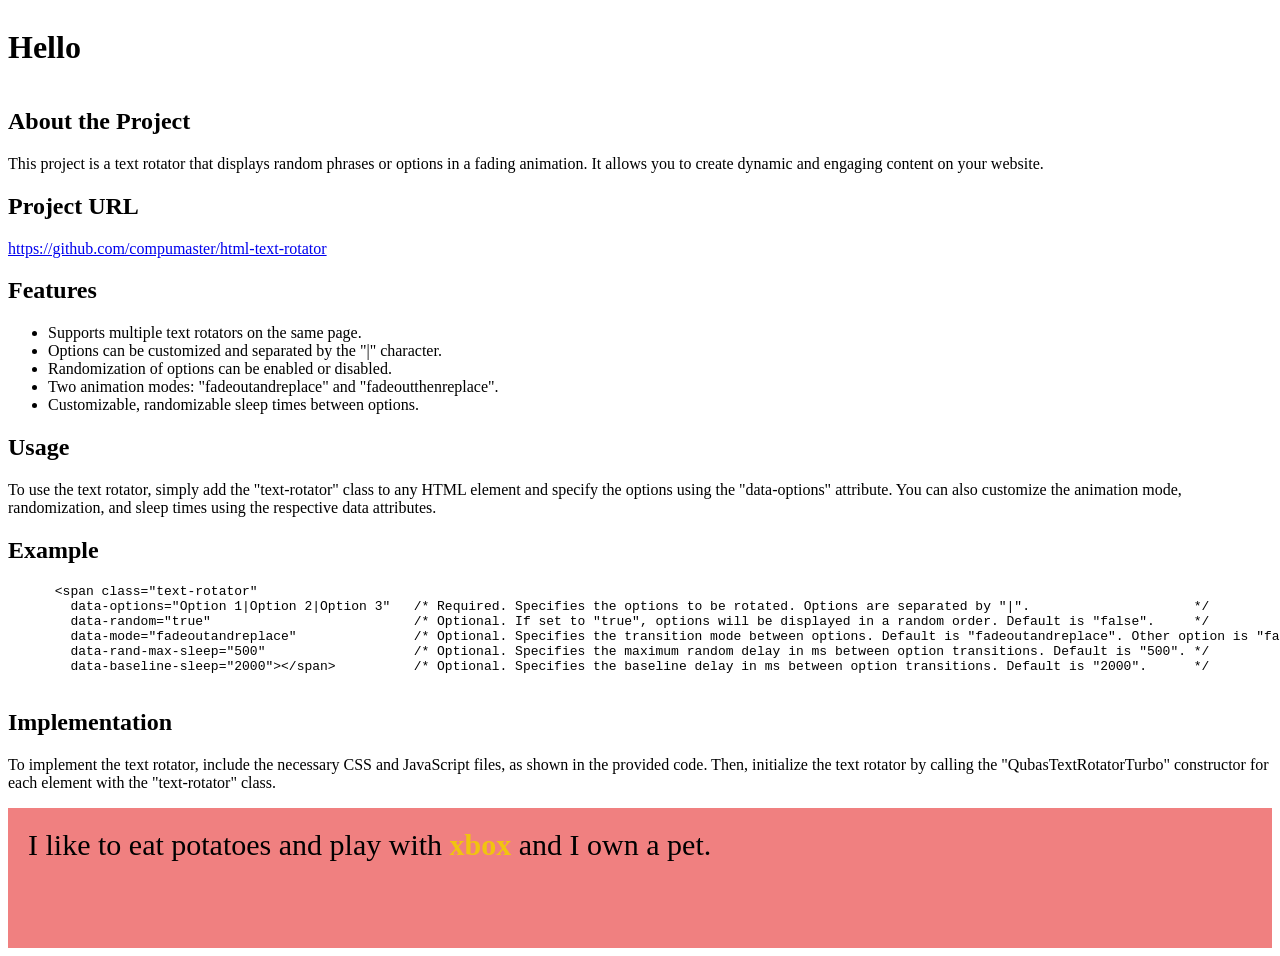
<file: docs/index.html>
<!DOCTYPE html>
<html lang="en">
<head>
  <meta charset="UTF-8">
  <meta name="viewport" content="width=device-width, initial-scale=1.0">
  <title>Text Rotator</title>
  <link rel="stylesheet" href="styles.css">

</head>
<body>
  <h1 class="text-rotator" data-options="Hello|Hola|Bonjour|Hallo|Ciao|Olá|Привет|こんにちは|你好|안녕하세요"></h1>
  <!-- Project Description  -->
  <div class="project-description">
    <h2>About the Project</h2>
    <p>This project is a text rotator that displays random phrases or options in a fading animation. It allows you to create dynamic and engaging content on your website.</p>

    <h2>Project URL</h2>
    <p><a href="https://github.com/compumaster/html-text-rotator">https://github.com/compumaster/html-text-rotator</a></p>

    <h2>Features</h2>
    <ul>
      <li>Supports multiple text rotators on the same page.</li>
      <li>Options can be customized and separated by the "|" character.</li>
      <li>Randomization of options can be enabled or disabled.</li>
      <li>Two animation modes: "fadeoutandreplace" and "fadeoutthenreplace".</li>
      <li>Customizable, randomizable sleep times between options.</li>
    </ul>

    <h2>Usage</h2>
    <p>To use the text rotator, simply add the "text-rotator" class to any HTML element and specify the options using the "data-options" attribute. You can also customize the animation mode, randomization, and sleep times using the respective data attributes.</p>

    <h2>Example</h2>
    <pre>
      &lt;span class="text-rotator"
        data-options="Option 1|Option 2|Option 3"   /* Required. Specifies the options to be rotated. Options are separated by "|".                     */
        data-random="true"                          /* Optional. If set to "true", options will be displayed in a random order. Default is "false".     */
        data-mode="fadeoutandreplace"               /* Optional. Specifies the transition mode between options. Default is "fadeoutandreplace". Other option is "fadeoutthenreplace"  */
        data-rand-max-sleep="500"                   /* Optional. Specifies the maximum random delay in ms between option transitions. Default is "500". */
        data-baseline-sleep="2000"&gt;&lt;/span&gt;          /* Optional. Specifies the baseline delay in ms between option transitions. Default is "2000".      */
        </pre>
    <h2>Implementation</h2>
    <p>To implement the text rotator, include the necessary CSS and JavaScript files, as shown in the provided code. Then, initialize the text rotator by calling the "QubasTextRotatorTurbo" constructor for
      each element with the "text-rotator" class.</p>
  </div>


  <style>
    .yellow {
      color: #f1c40f;
      font-weight: 900;
    }
  </style>
  <div style="height: 100px; padding: 20px; font-size: 30px; background-color: lightcoral;">
    I like to eat
    <span id="food" class="text-rotator"
          data-options="beans|a large cucumber salad|pea|avocado toast|beets|potatoes"
          data-random="true"
          data-mode="fadeoutandreplace"
          data-rand-max-sleep="500"
          data-baseline-sleep="2000"></span> and play with
    <span id="device" class="text-rotator yellow"
          data-options="xbox|nintendo switch|a basketball"
          data-random="false"
          data-mode="fadeoutthenreplace"
          data-rand-max-sleep="0"
          data-baseline-sleep="2500"></span> and I own a
    <span id="animals"
          class="text-rotator"
          data-options="pet|dog|cat|parakeet"></span>.
</div>

  <script src="script.js"></script>
  <script>
    document.addEventListener("DOMContentLoaded", function () {
      var elements = document.getElementsByClassName("text-rotator");
      for (var i = 0; i < elements.length; i++) {
        console.log(elements[i].id);
        new QubasTextRotatorTurbo(elements[i]);
      }
    });
  </script>
</body>
</html>
</file>
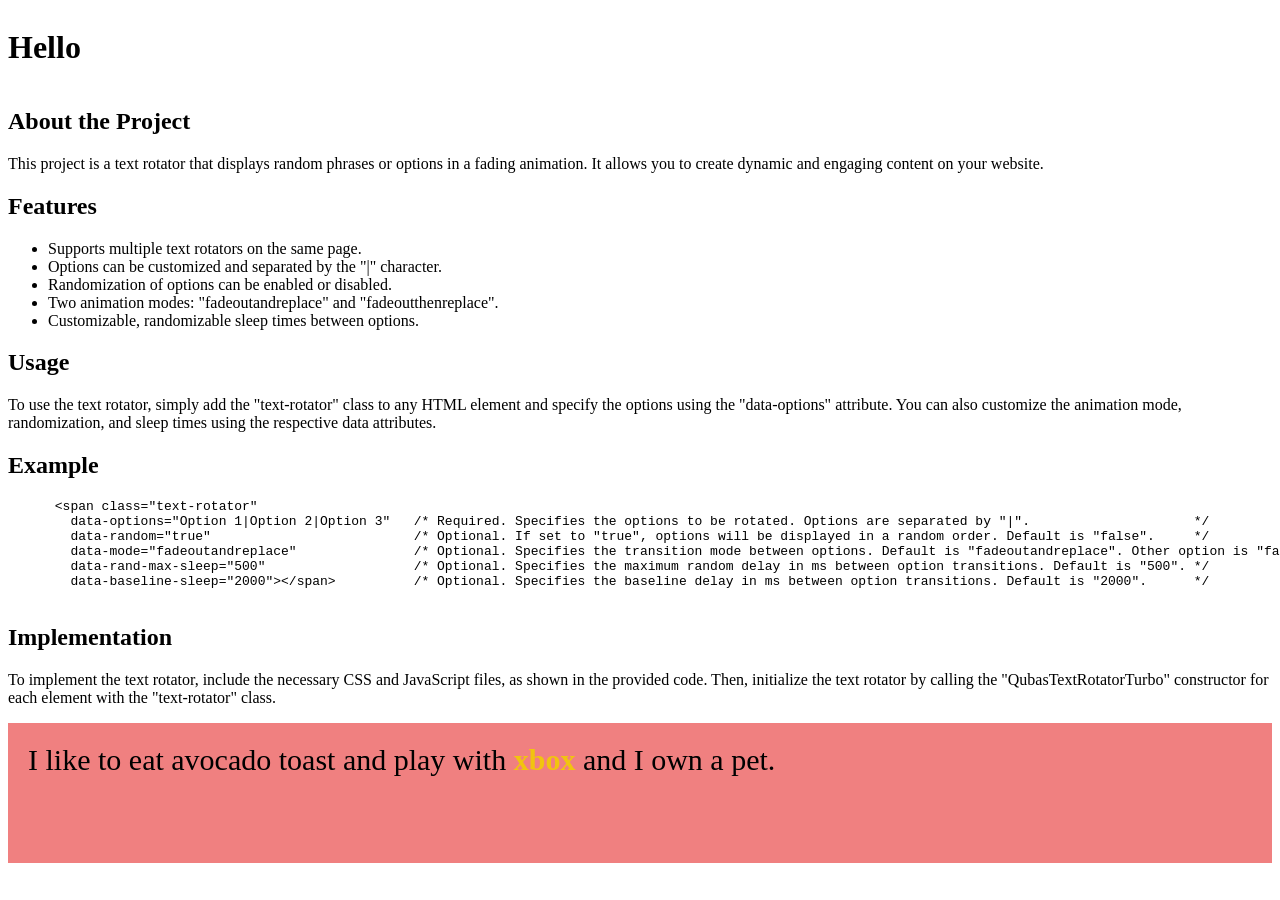
<file: example/index.html>
<!DOCTYPE html>
<html lang="en">
<head>
  <meta charset="UTF-8">
  <meta name="viewport" content="width=device-width, initial-scale=1.0">
  <title>Text Rotator</title>
  <link rel="stylesheet" href="../src/styles.css">

</head>
<body>
  <h1 class="text-rotator" data-options="Hello|Hola|Bonjour|Hallo|Ciao|Olá|Привет|こんにちは|你好|안녕하세요"></h1>
  <!-- Project Description  -->
  <div class="project-description">
    <h2>About the Project</h2>
    <p>This project is a text rotator that displays random phrases or options in a fading animation. It allows you to create dynamic and engaging content on your website.</p>

    <h2>Features</h2>
    <ul>
      <li>Supports multiple text rotators on the same page.</li>
      <li>Options can be customized and separated by the "|" character.</li>
      <li>Randomization of options can be enabled or disabled.</li>
      <li>Two animation modes: "fadeoutandreplace" and "fadeoutthenreplace".</li>
      <li>Customizable, randomizable sleep times between options.</li>
    </ul>

    <h2>Usage</h2>
    <p>To use the text rotator, simply add the "text-rotator" class to any HTML element and specify the options using the "data-options" attribute. You can also customize the animation mode, randomization, and sleep times using the respective data attributes.</p>

    <h2>Example</h2>
    <pre>
      &lt;span class="text-rotator"
        data-options="Option 1|Option 2|Option 3"   /* Required. Specifies the options to be rotated. Options are separated by "|".                     */
        data-random="true"                          /* Optional. If set to "true", options will be displayed in a random order. Default is "false".     */
        data-mode="fadeoutandreplace"               /* Optional. Specifies the transition mode between options. Default is "fadeoutandreplace". Other option is "fadeoutthenreplace"  */
        data-rand-max-sleep="500"                   /* Optional. Specifies the maximum random delay in ms between option transitions. Default is "500". */
        data-baseline-sleep="2000"&gt;&lt;/span&gt;          /* Optional. Specifies the baseline delay in ms between option transitions. Default is "2000".      */
        </pre>
    <h2>Implementation</h2>
    <p>To implement the text rotator, include the necessary CSS and JavaScript files, as shown in the provided code. Then, initialize the text rotator by calling the "QubasTextRotatorTurbo" constructor for
      each element with the "text-rotator" class.</p>
  </div>


  <style>
    .yellow {
      color: #f1c40f;
      font-weight: 900;
    }
  </style>
  <div style="height: 100px; padding: 20px; font-size: 30px; background-color: lightcoral;">
    I like to eat
    <span id="food" class="text-rotator"
          data-options="beans|a large cucumber salad|pea|avocado toast|beets|potatoes"
          data-random="true"
          data-mode="fadeoutandreplace"
          data-rand-max-sleep="500"
          data-baseline-sleep="2000"></span> and play with
    <span id="device" class="text-rotator yellow"
          data-options="xbox|nintendo switch|a basketball"
          data-random="false"
          data-mode="fadeoutthenreplace"
          data-rand-max-sleep="0"
          data-baseline-sleep="2500"></span> and I own a
    <span id="animals"
          class="text-rotator"
          data-options="pet|dog|cat|parakeet"></span>.
</div>

  <script src="../src/script.js"></script>
  <script>
    document.addEventListener("DOMContentLoaded", function () {
      var elements = document.getElementsByClassName("text-rotator");
      for (var i = 0; i < elements.length; i++) {
        console.log(elements[i].id);
        new QubasTextRotatorTurbo(elements[i]);
      }
    });
  </script>
</body>
</html>
</file>
<file: docs/styles.css>
.text-rotator {
  white-space: nowrap;
  opacity: 1;
  /* the transition durations should match the animation durations */
  transition: opacity 0.5s ease, width 0.5s ease-in-out;
  display: inline-block;
}

.text-rotator.fade-out {
  opacity: 0;
}
</file>
<file: src/styles.css>
.text-rotator {
  white-space: nowrap;
  opacity: 1;
  /* the transition durations should match the animation durations */
  transition: opacity 0.5s ease, width 0.5s ease-in-out;
  display: inline-block;
}

.text-rotator.fade-out {
  opacity: 0;
}
</file>
